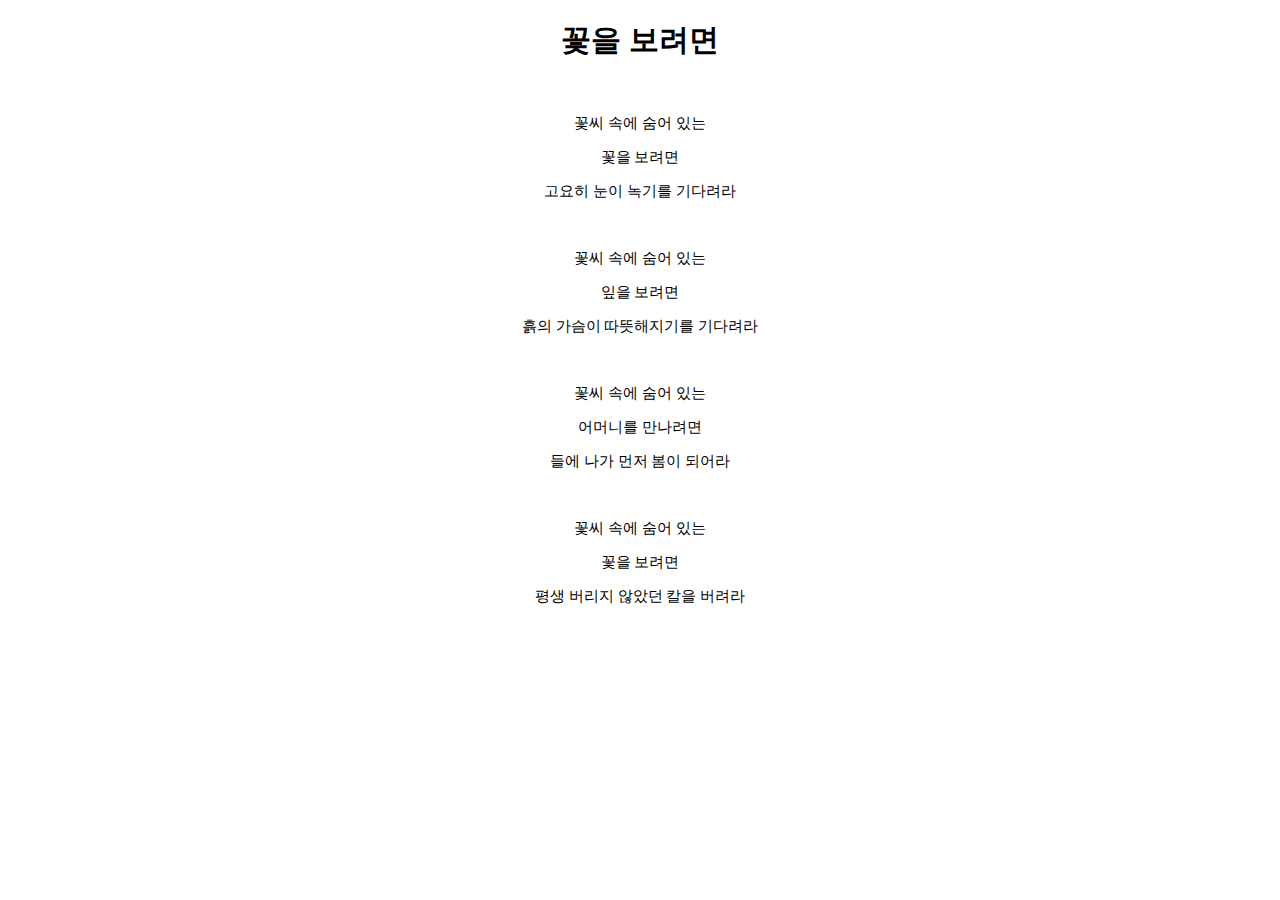
<file: week01/poem/index.html>
<!DOCTYPE html>
<html lang="ko">
<head>
    <meta charset="UTF-8">
    <meta http-equiv="X-UA-Compatible" content="IE=edge">
    <meta name="viewport" content="width=device-width, initial-scale=1.0">
    <link rel="stylesheet" href="./css/main.css" />
    <title>시 쓰기</title>
</head>
<body>
    <h1 onclick="popAlert()">꽃을 보려면</h1> 
    <script src="./js/index.js"></script>
    </section>
    <br>
    <section class="text">
             <p>꽃씨 속에 숨어 있는</p>
             <p>꽃을 보려면</p>
             <p>고요히 눈이 녹기를 기다려라</p>
             <br>
             <p>꽃씨 속에 숨어 있는</p>
             <p>잎을 보려면</p>
             <p>흙의 가슴이 따뜻해지기를 기다려라</p>
             <br>
             <p>꽃씨 속에 숨어 있는</p>
             <p>어머니를 만나려면</p>
             <p>들에 나가 먼저 봄이 되어라</p>
             <br>
             <p>꽃씨 속에 숨어 있는</p>
             <p>꽃을 보려면</p>
             <p>평생 버리지 않았던 칼을 버려라</p>
    </section>
   
</body>
</html>
</file>
<file: week01/poem/css/main.css>
h1{
    font-size:30px;
    font-weight:800;
    text-align: center;
}
p {
    font-size: 15px;
    font-weight: 500;
    text-align: center;
}
</file>
